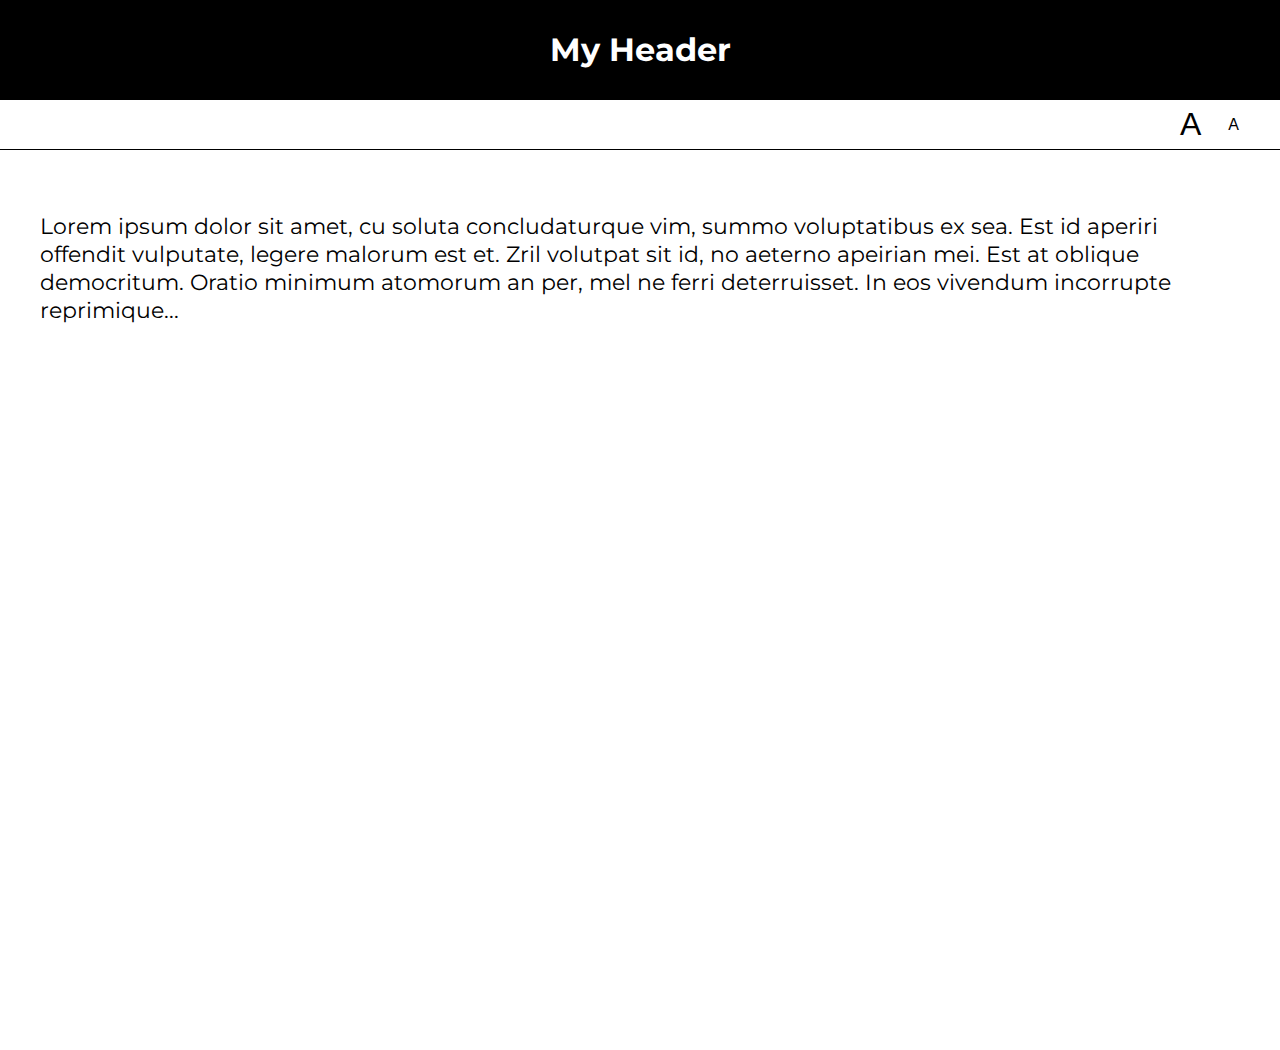
<file: lab06/01-font-switcher/index.html>
<!DOCTYPE html>
<html lang="en">
<head>
    <meta charset="UTF-8">
    <title>Lab 05: Font Switcher</title>
      <link rel="stylesheet" href="../style.css">
      <script src="index.js" defer></script>
</head>
<body class="high-contrast">
    <div class="container">

        <header><h1>My Header</h1></header>

        <nav>
            <button id="a1" title="Make font bigger">A</button>
            <button id="a2" title="Make font smaller">A</button>
        </nav>

        <div class="content">
            <p>
                Lorem ipsum dolor sit amet, cu soluta concludaturque vim,
                summo voluptatibus ex sea. Est id aperiri offendit vulputate,
                legere malorum est et. Zril volutpat sit id, no aeterno apeirian
                mei. Est at oblique democritum. Oratio minimum atomorum an per,
                mel ne ferri deterruisset. In eos vivendum incorrupte reprimique...
            </p>
        </div>

    </div>
</body>
</html>
</file>
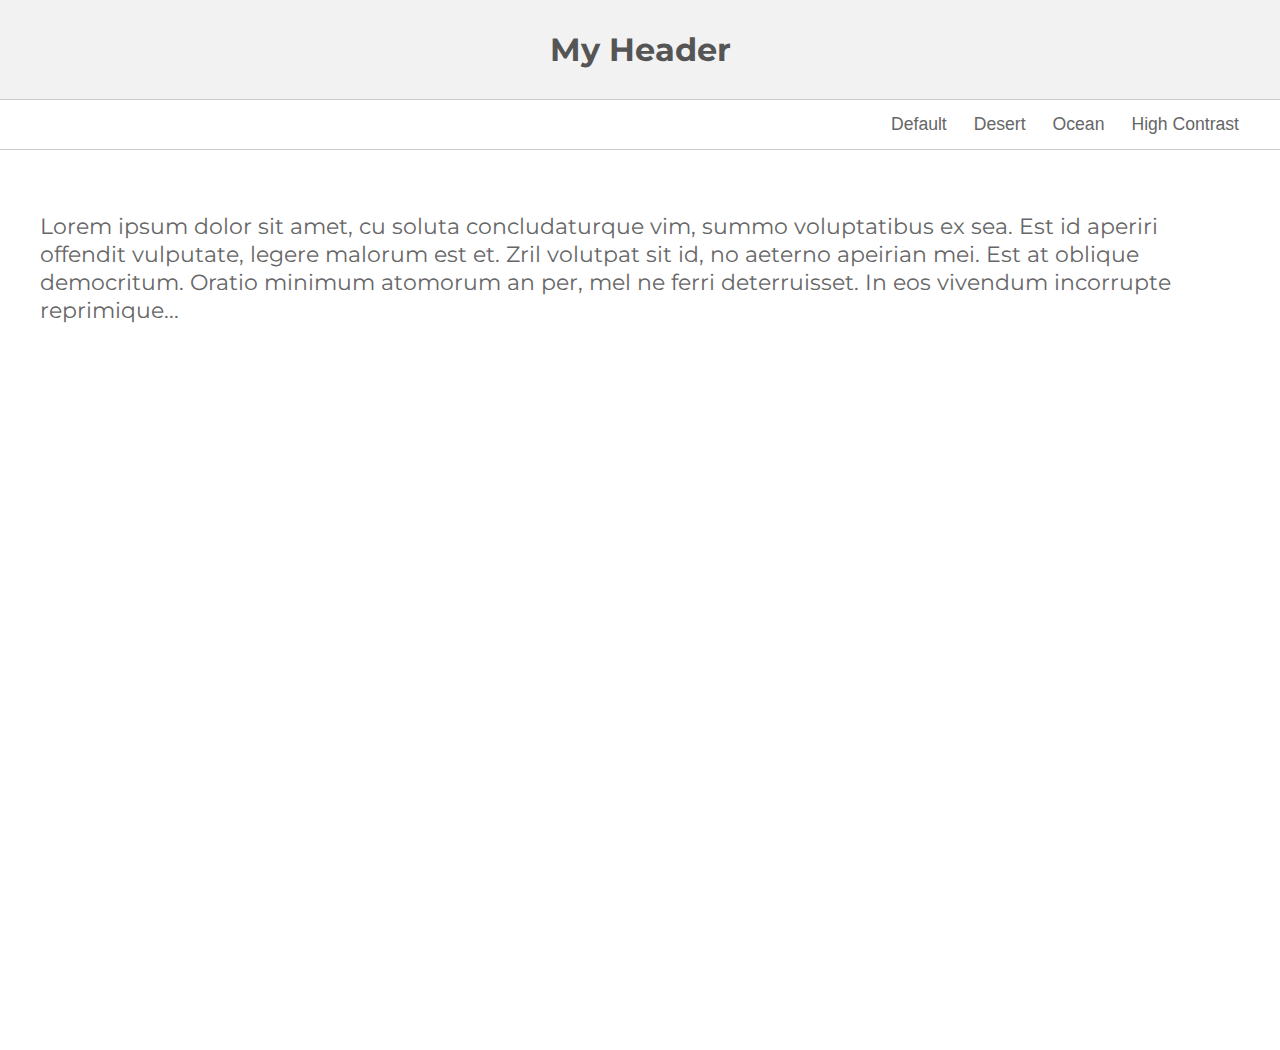
<file: lab06/02-theme-switcher/index.html>
<!DOCTYPE html>
<html lang="en" >

<head>
    <meta charset="UTF-8">
    <title>Lab 05: Theme Switcher</title>
    <link rel="stylesheet" href="../style.css">
    <script src="index.js" defer></script>
  
</head>

<body>

    <section class="container">
        <header><h1>My Header</h1></header>
        <nav>
            <button id="default" title="Change to 'Default' theme">Default</button>
            <button id="desert" title="Change to 'Desert' theme">Desert</button>
            <button id="ocean" title="Change to 'Ocean' theme">Ocean</button>
            <button id="high-contrast" title="Change to 'High Contrast' theme">High Contrast</button>
        </nav>
        <div class="content">
            <p>Lorem ipsum dolor sit amet, cu soluta concludaturque vim, summo voluptatibus ex sea. Est id aperiri offendit vulputate, legere malorum est et. Zril volutpat sit id, no aeterno apeirian mei. Est at oblique democritum. Oratio minimum atomorum an per,
            mel ne ferri deterruisset. In eos vivendum incorrupte reprimique...</p>
        </div>
    </section>
</body>

</html>
</file>
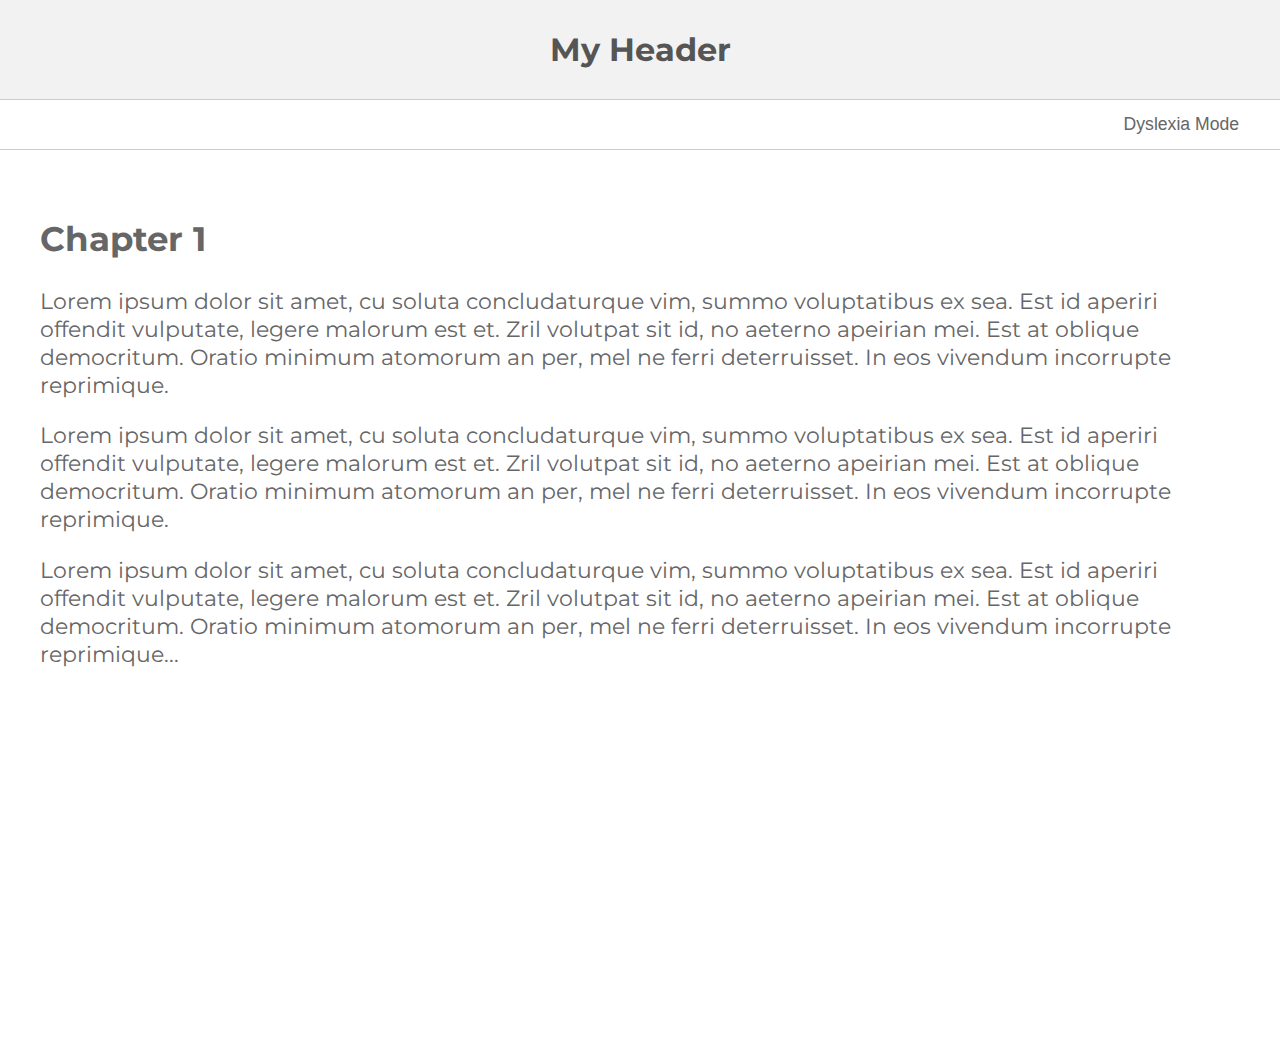
<file: lab06/03-dyslexia-mode/index.html>
<!DOCTYPE html>
<html lang="en">
<head>
    <meta charset="UTF-8">
    <title>Lab 05: Dyslexia Mode</title>
      <link rel="stylesheet" href="../style.css">
      <script src="index.js" defer></script>
</head>
<body>
    <div class="container">

        <header><h1>My Header</h1></header>

        <nav>
            <button id="dyslexia-toggle" href="#">Dyslexia Mode</button>
        </nav>

        <div class="content">
            <h2>Chapter 1</h2>
            <p>
                Lorem ipsum dolor sit amet, cu soluta concludaturque vim,
                summo voluptatibus ex sea. Est id aperiri offendit vulputate,
                legere malorum est et. Zril volutpat sit id, no aeterno apeirian
                mei. Est at oblique democritum. Oratio minimum atomorum an per,
                mel ne ferri deterruisset. In eos vivendum incorrupte reprimique.

            </p>

            <p>
                Lorem ipsum dolor sit amet, cu soluta concludaturque vim,
                summo voluptatibus ex sea. Est id aperiri offendit vulputate,
                legere malorum est et. Zril volutpat sit id, no aeterno apeirian
                mei. Est at oblique democritum. Oratio minimum atomorum an per,
                mel ne ferri deterruisset. In eos vivendum incorrupte reprimique.
                
            </p>

            <p>
                Lorem ipsum dolor sit amet, cu soluta concludaturque vim,
                summo voluptatibus ex sea. Est id aperiri offendit vulputate,
                legere malorum est et. Zril volutpat sit id, no aeterno apeirian
                mei. Est at oblique democritum. Oratio minimum atomorum an per,
                mel ne ferri deterruisset. In eos vivendum incorrupte reprimique...
                
            </p>
        </div>

    </div>
</body>
</html>
</file>
<file: lab06/style.css>
@import url(https://fonts.googleapis.com/css?family=Montserrat:400,700);

document, body {
   margin: 0px;
   font-family: 'Montserrat';
}

body * {
   box-sizing: border-box;
}

.container {
    min-height: 100vh;
    display: flex;
    flex-direction: column;
}

header, nav {
   display: flex;
   justify-content: center;
   height: 100%;
}

header {
    align-items: center;
    color: #555;
    border-bottom: solid 1px #CCC;
    background-color: #F2F2F2;
    height: 100px;
}
nav {
    height: 50px;
    border-bottom: solid 1px #CCC;
    justify-content: flex-end;
    padding-right: 20px;
}

button {
    background-color: transparent;
    border: 0px;
    text-decoration: none;
    font-size: 1.1em;
    color: #666;
    margin-right: 15px;
}

#a1 {
   font-size: 2em;
}
#a2 {
   font-size: 1em;
}

.content {
   padding: 40px;
   font-size: 1.4em;
   color: #666;
   min-height: 100vh;
}


/******************/
/* Custom Classes */
/******************/

.ocean header {
   background: #434a6c;
   color: white;
   font-family: 'Montserrat';
}
.ocean button, .ocean .content {
    color: #434a6c;
}
.ocean .content {
   background: #99cccc;
   line-height: 1.6em;
}
.ocean header, .ocean nav {
    border-bottom: solid 1px #434a6c;
}

.desert header {
    background: #A8651E;
    color: #EFDEC2;
}
.desert button {
    color: #A8651E;
}
.desert .content {
    background: #EFDEC2;
    color: #A8651E;
}
.desert header, .desert nav {
    border-bottom: solid 1px #774713;
}

.high-contrast header {
    background: black;
    color: white;
}
.high-contrast .content {
    background: white;
    color: black;
}
.high-contrast header, .high-contrast nav {
    border-bottom: solid 1px black;
}
.high-contrast header {
    background: black;
    color: white;
}
.high-contrast button {
    color: black;
}

/* Dyslexia mode */
.dyslexia-mode {
    /* Adjust letter and word spacing to recommended settings */
    letter-spacing: 0.35ch;
    word-spacing: 1.225ch;

    /* Disable ligatures */
    font-variant-ligatures: none;

    /* Make font-size bigger */
    font-size: 150%;
}

/* Modify line spacing */
.dyslexia-mode .content {
    line-height: 2.0;
    color: #000;
}
.dyslexia-mode #dyslexia-toggle, .dyslexia-mode header {
    color: #000;
}
.dyslexia-mode .content p{
    margin-top: 3.5em;
}

.dyslexia-mode p, .dyslexia-mode h2 {
    border: none;
    /* Narrow line width */
    max-width: 60%;
    margin-left: auto;
    margin-right: auto;
    transform: none;
}
</file>
